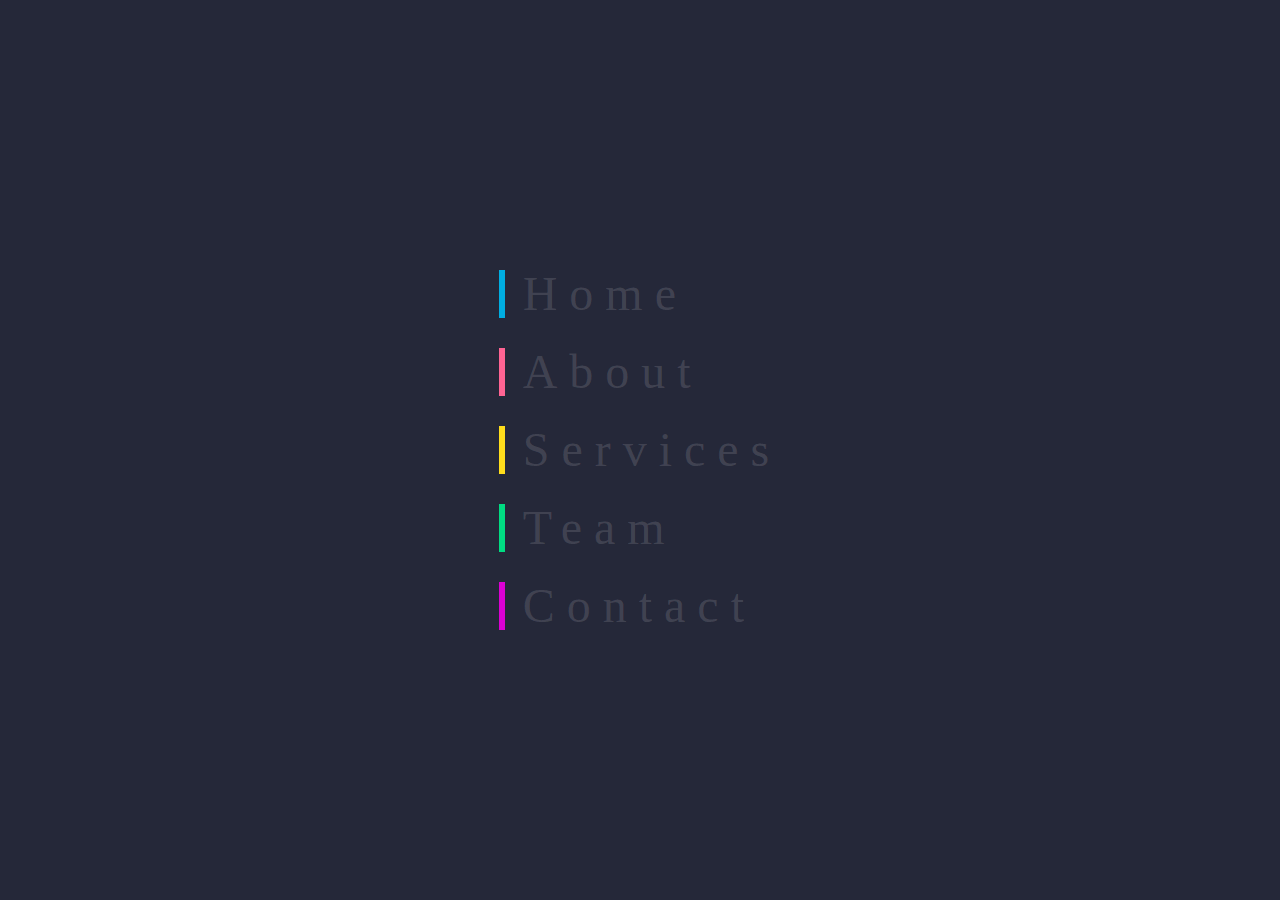
<file: index.html>
<!DOCTYPE html>
<html lang="en">
<head>
    <meta charset="UTF-8">
    <meta http-equiv="X-UA-Compatible" content="IE=edge">
    <meta name="viewport" content="width=device-width, initial-scale=1.0">
    <link rel="stylesheet" href="style.css">
    <title>Document</title>
</head>
<body>
     <ul>
        <li style="--clr:#00ade1;">
            <a href="#" data-text="&nbsp;Home">&nbsp;Home</a>
        </li>
        <li style="--clr:#ff6493;">
            <a href="#" data-text="&nbsp;About">&nbsp;About</a>
        </li>
        <li style="--clr:#ffdd1c;">
            <a href="#" data-text="&nbsp;Services">&nbsp;Services</a>
        </li>
        <li style="--clr:#00dc82;">
            <a href="#" data-text="&nbsp;Team">&nbsp;Team</a>
        </li>
        <li style="--clr:#dc00d4;">
            <a href="#" data-text="&nbsp;Contact">&nbsp;Contact</a>
        </li>
     </ul>
        <script>
            let text=document.querySelectorAll('ul li a').forEach(text =>{
                text.innerHTML= text.innerTEXT.split('').map((letters,i)=>{
                    `<span>${letters}</span>`
                }).join('');
                let spn= document.querySelectorAll('ul li a span').forEach(e=>{
                    let duration=Math.random() * 5;
                    e.style.animationDuration=0.25+duration+'s';
                    e.style.animationDelay=0.25+duration+'s';
                })
            })
        </script>
</body>
</html>
</file>
<file: style.css>
*{
    margin: 0;
    padding: 0;
    font-family: "Poppins", "sans-serif";
    box-sizing: border-box;
}
body{
    display: flex;
    justify-content: center;
    align-items: center;
    background-color: #252839;
    min-height: 100vh;
}
ul{
    position: relative;
    display: flex;
    flex-direction: column;
    gap: 30px;
}
ul li{
   list-style: none;
    position: relative;

}
ul li a{
    position: relative;
    font-size: 3em;
    letter-spacing: .25em;
    text-decoration: none;
    line-height: 1em;
    text-transform: capitalize;
    color: #fff2;
}
ul li a::before{
    content: attr(data-text);
    position: absolute;
    color: var(--clr);
    width: 0;
    overflow: hidden;
    border-right: 6px solid var(--clr);
    transition: 1s;
    
}
ul li a:hover::before{
    width: 100%;
    filter: drop-shadow(0 0 25px var(--clr));
}
ul li a span{
    position: relative;
    animation: animateText linear infinite;
}
ul:hover li a span{
    opacity: .15;
    animation-play-state: paused;
}
@keyframes animateText{
    0%,20%{
        color: #fff2;
    filter: drop-shadow(0 0 0 var(--clr));

    }
    21.001%,79.999%{
        color: var(--clr);
    filter: drop-shadow(0 0 25px var(--clr));

    }
    80%,100%{
        color: #fff2;
    filter: drop-shadow(0 0 0 var(--clr));

    }
}
</file>
